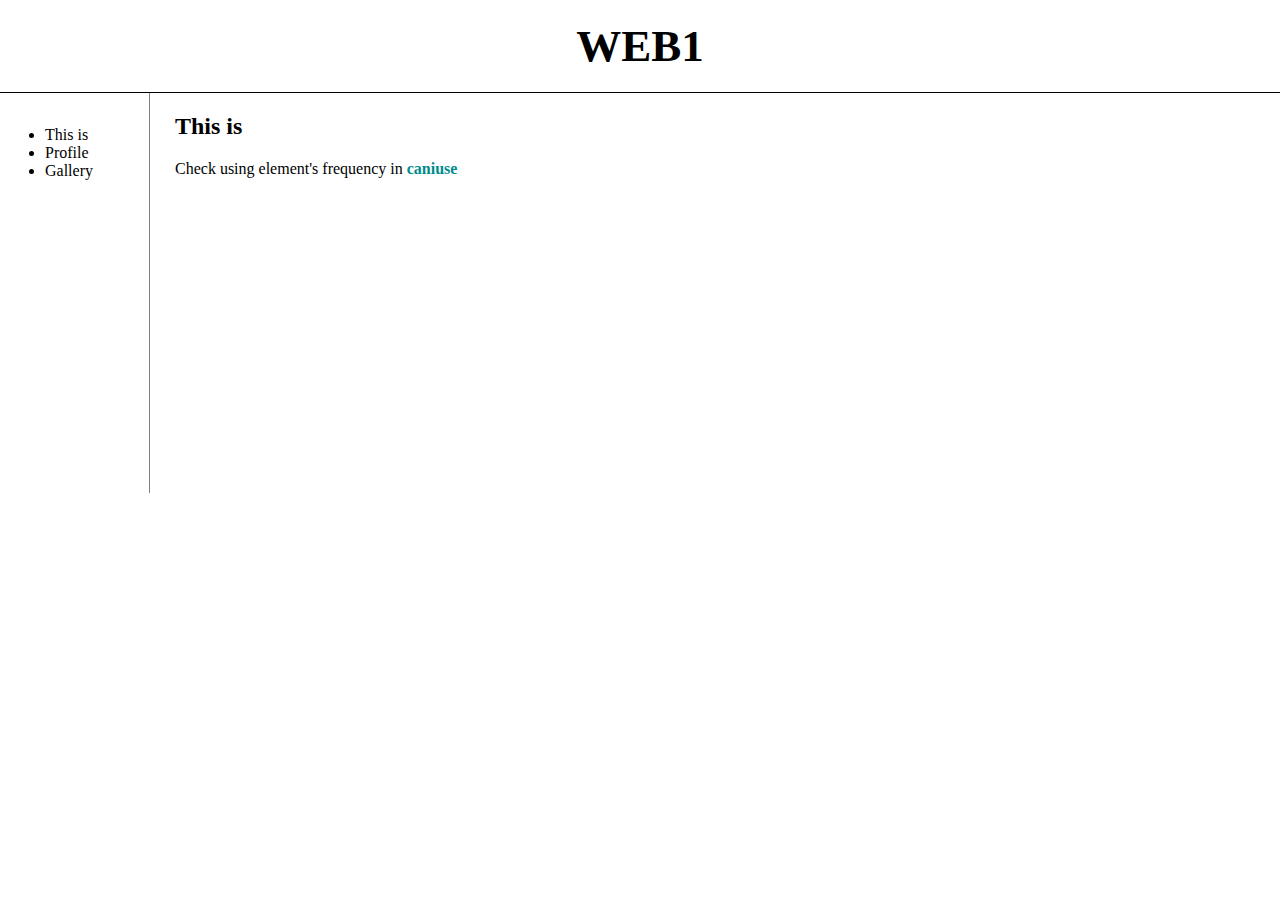
<file: index.html>
<!doctype>
<html>
    <head>
        <title>Welcome! This is WEB1!</title>
        <meta charset="utf-8">
        <link rel="stylesheet" href="style.css">
    </head>
    <body>
        <h1>WEB1</h1>
        <div id="grid">
            <div id="navigation">
                <ul>
                    <li><a href="index.html">This is</a></li>
                    <li><a>Profile</a></li>
                    <li><a href="gallery.html">Gallery</a></li>
                </ul>
            </div>

            <div id="article">
                <h2>This is</h2>
                <p>Check using element's frequency in <a href="https://caniuse.com/" class="m_link">caniuse</a></p>
                <iframe width="560" height="315" src="https://www.youtube.com/embed/7T7r_oSp0SE" frameborder="0" allow="accelerometer; autoplay; encrypted-media; gyroscope; picture-in-picture" allowfullscreen></iframe>
            </div>
        </div>
    </body>
</html>
</file>
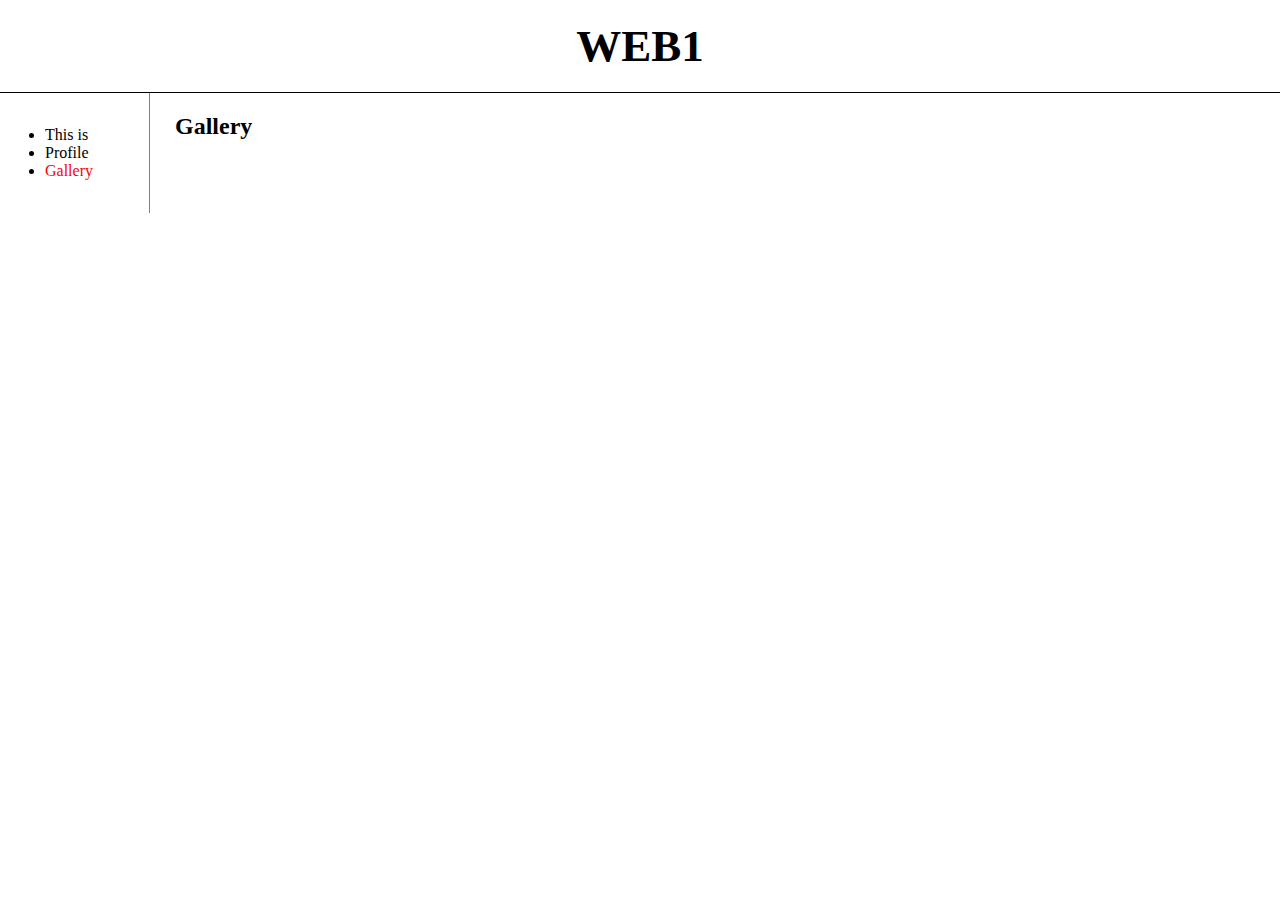
<file: gallery.html>
<!doctype>
<html>
    <head>
    <title>Welcome! This is WEB1!</title>
    <meta charset="utf-8">
    <link rel="stylesheet" href="style.css">
</head>

<body>
    <h1>WEB1</h1>
    <div id="grid">
        <div id="navigation">
            <ul>
                <li><a href="index.html">This is</a></li>
                <li><a>Profile</a></li>
                <li><a href="/gallery.html" style="color:red">Gallery</a></li>
            </ul>
        </div>

        <div id="article">
            <h2>Gallery</h2>

        </div>
    </div>

    <!--    comment     -->
    <div id="disqus_thread"></div>
    <script>
        /**
         *  RECOMMENDED CONFIGURATION VARIABLES: EDIT AND UNCOMMENT THE SECTION BELOW TO INSERT DYNAMIC VALUES FROM YOUR PLATFORM OR CMS.
         *  LEARN WHY DEFINING THESE VARIABLES IS IMPORTANT: https://disqus.com/admin/universalcode/#configuration-variables*/
        /*
        var disqus_config = function () {
        this.page.url = PAGE_URL;  // Replace PAGE_URL with your page's canonical URL variable
        this.page.identifier = PAGE_IDENTIFIER; // Replace PAGE_IDENTIFIER with your page's unique identifier variable
        };
        */
        (function() { // DON'T EDIT BELOW THIS LINE
            var d = document,
                s = d.createElement('script');
            s.src = 'https://web1-l5kkbsrlqw.disqus.com/embed.js';
            s.setAttribute('data-timestamp', +new Date());
            (d.head || d.body).appendChild(s);
        })();
    </script>
    <noscript>Please enable JavaScript to view the <a href="https://disqus.com/?ref_noscript">comments powered by Disqus.</a></noscript>
    <!--   comment count     -->
    <script id="dsq-count-scr" src="//web1-l5kkbsrlqw.disqus.com/count.js" async></script>
</body></html>
</file>
<file: style.css>
body,
p {
    margin: 0;
}

a {
    color: black;
    text-decoration: none;
}

a:hover {
    color: red;
}

h1 {
    font-size: 45px;
    text-align: center;
    border-bottom: 1px solid black;
    margin: 0;
    padding: 20px;
}

ul {
    margin: 0;
}

.m_link {
    font-weight: bold;
    color: darkcyan;
}

.m_link:hover {
    color: coral;
}

@media(max-width: 800px) {
    #grid {
        display: block;
    }

    #grid #navigation {
        border-bottom: 1px solid grey;
        padding: 33px 5px;
    }

    #grid #article {
        padding-left: 25px;
    }
}

@media(min-width:800px) {
    #grid {
        display: grid;
        grid-template-columns: 150px 1fr;
    }

    #grid #navigation {
        border-right: 1px solid grey;
        border-bottom: none;
        padding: 33px 5px;
    }

    #grid #article {
        padding-left: 25px;
    }
}
</file>
